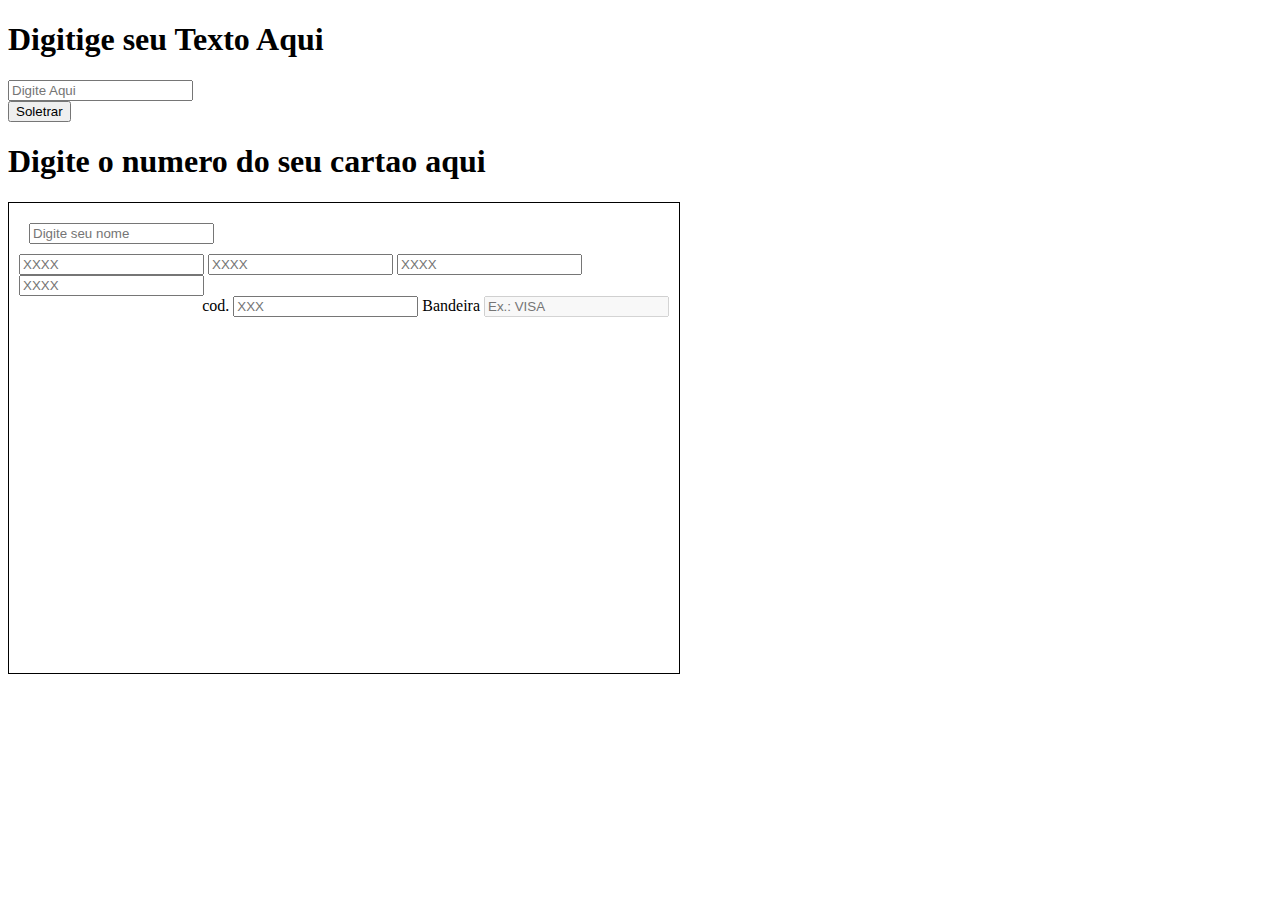
<file: Soletrando-bandeiraCartao/index.html>
<!DOCTYPE html>
<html lang="en">
<head>
    <meta charset="UTF-8">
    <meta http-equiv="X-UA-Compatible" content="IE=edge">
    <meta name="viewport" content="width=device-width, initial-scale=1.0">
    <link rel="stylesheet" href="estilo.css">
    <title>Soletrando</title>
</head>
<body>
    <div>                                      
        <h1>Digitige seu Texto Aqui</h1>
        <form>
            <div>
                <input type="text" name="" id="palavra" placeholder="Digite Aqui">
            </div>
            <div>
                <button type="button" onclick="soletrar()">Soletrar</button>
            </div>
        </form>        
    </div>
    <div>
        <h1>Digite o numero do seu cartao aqui</h1>
        <div class="cartao">
            <form action="">
                <div class="nome">
                    <input type="text" name="nome" id="nome" placeholder="Digite seu nome">
                </div>
                <div>
                    <input type="text" oninput="verificaCartao()" name="numero" id="numero1" placeholder="XXXX" maxlength="4">
                    <input type="text" name="numero" id="numero2" placeholder="XXXX" maxlength="4">
                    <input type="text" name="numero" id="numero3" placeholder="XXXX" maxlength="4">
                    <input type="text" name="numero" id="numero4" placeholder="XXXX" maxlength="4">
                </div>
                <div class="seguranca">
                    <label for="codseguranca">cod.</label>
                    <input type="text" name="codseguranca" id="codseguranca" placeholder="XXX">
                    <label for="bandeira">Bandeira</label>
                    <input type="text" name="bandeira" id="bandeira" placeholder="Ex.: VISA" disabled>
                </div>

            </form>
        </div>

    </div>





    <script src="script.js"></script>
</body>
</html>
</file>
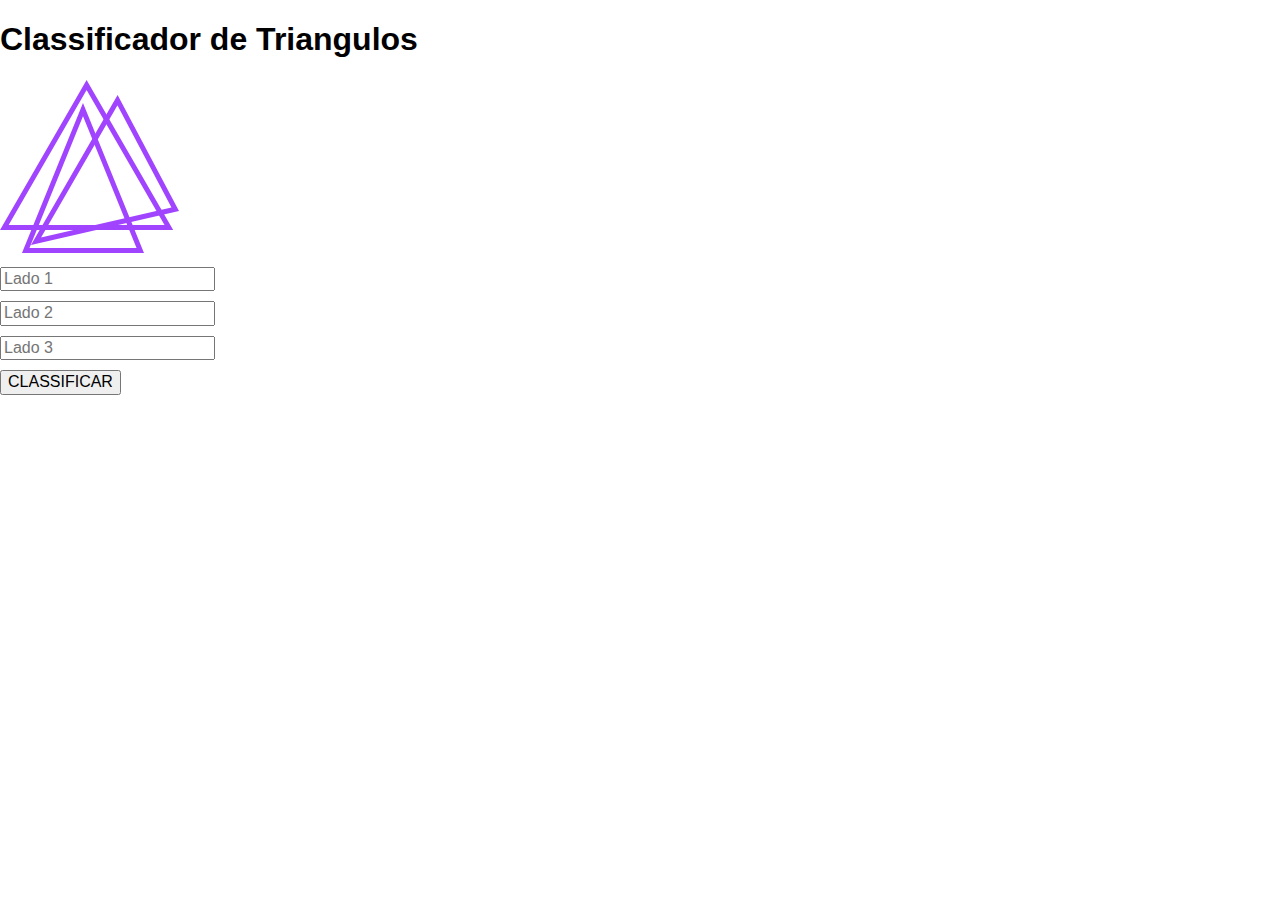
<file: classificador-triangulos/classificador.html>
<!DOCTYPE html>
<html lang="en">
<head>
    <meta charset="UTF-8">
    <meta http-equiv="X-UA-Compatible" content="IE=edge">
    <meta name="viewport" content="width=device-width, initial-scale=1.0">
    <title>Classificador</title>
    <link rel="stylesheet" href="estilo.css">
    <link rel="stylesheet" href="normalize.css">
</head>
<body>
    <div>
        <h1>Classificador de Triangulos</h1> 
        <img id="logo" src="arquivos/logo.svg">
             

        <form>
            <div class="lado">
                <input id="l1" type="text" placeholder="Lado 1">
            </div>
            <div class="lado">
                <input id="l2" type="text" placeholder="Lado 2">
            </div>
            <div class="lado">
                <input id="l3" type="text" placeholder="Lado 3">
            </div>
            <div class="botao">
                <button type="button" onclick="classificar()">CLASSIFICAR</button>
            </div>

        </form>

    </div>



    <script src="script.js"></script>
</body>
</html>
</file>
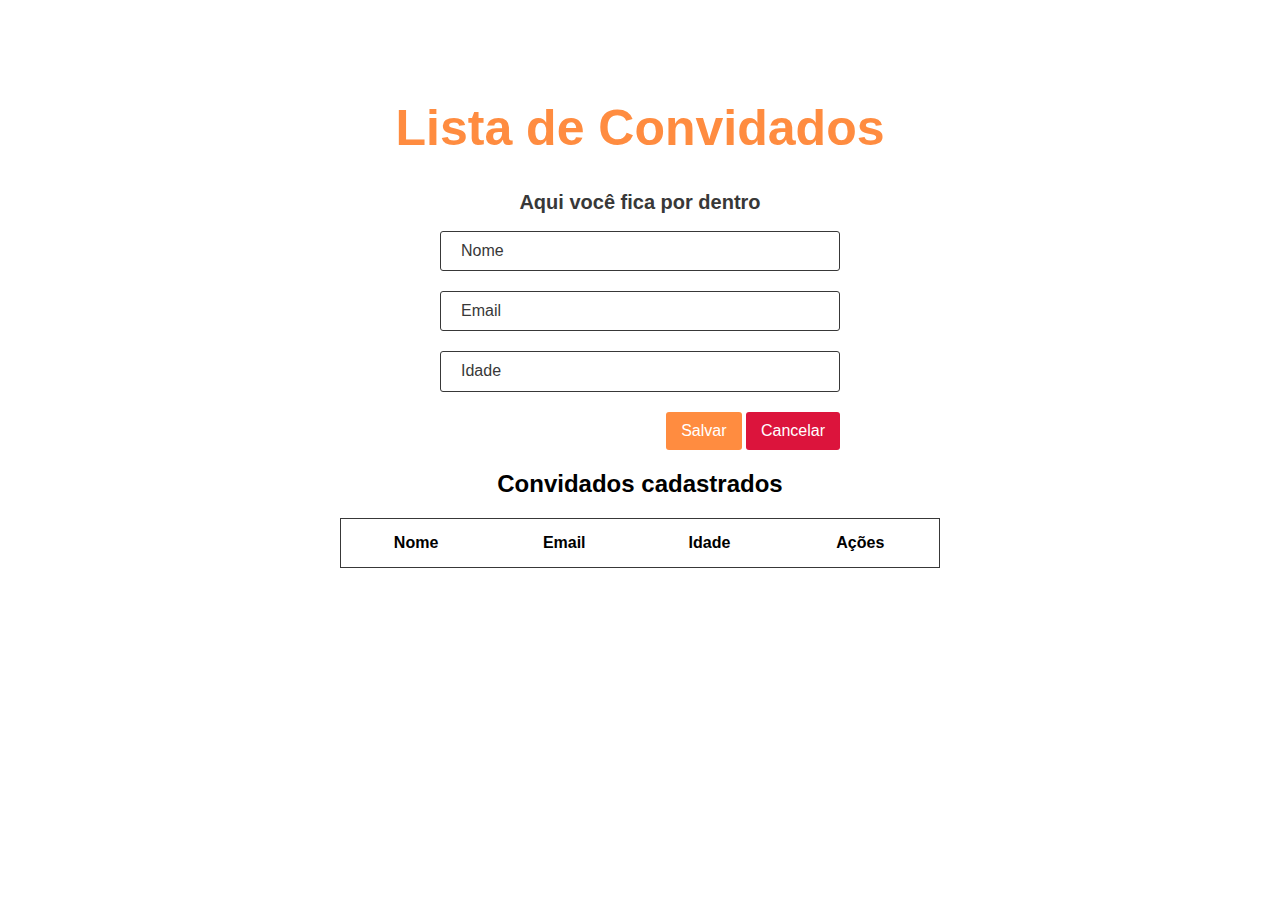
<file: lista-convidados-t33/convidados.html>
<!DOCTYPE html>
<html lang="pt-BR">
<head>
    <meta charset="UTF-8">
    <meta http-equiv="X-UA-Compatible" content="IE=edge">
    <meta name="viewport" content="width=device-width, initial-scale=1.0">
    <title>Lista Convidados</title>
    <link rel="stylesheet" href="normalize.css">
    <link rel="stylesheet" href="estilo.css">
</head>
<body onload="carregarLista()">
    <h1 class="titulo texto-centro mt-100">Lista de Convidados</h1>
    <h2 class="slogan texto-centro">Aqui você fica por dentro</h2>

    <form class="w-400 sm-w-full m-auto">
        <input id="nome" type="text" class="campo w-full mb-20" placeholder="Nome">
        <input id="email" type="email" class="campo w-full mb-20" placeholder="Email">
        <input id="idade" type="number" class="campo w-full mb-20" placeholder="Idade">
        <div class="texto-direita w-full">
            <button class="btn btn-primaria" type="button" onclick="salvar()">Salvar</button>
            <button class="btn btn-danger" type="button" onclick="cancelar()">Cancelar</button>
        </div>
    </form>

    <h2 class="texto-centro">Convidados cadastrados</h2>

    <table class="lista-convidados w-600 sm-w-full m-auto">
        <thead>
            <th>Nome</th>
            <th>Email</th>
            <th>Idade</th>
            <th>Ações</th>
        </thead>
        <tbody id="lista"></tbody>
    </table>

    <script src="script.js"></script>
</body>
</html>
</file>
<file: Soletrando-bandeiraCartao/estilo.css>
div .cartao {
    border: solid 1px black;
    width: 650px;
    height: 450px;
    padding: 10px;
    
}

div .seguranca {
    float: right;
}

.nome {
    padding: 10px;
    width: 100%;
}
</file>
<file: classificador-triangulos/estilo.css>
* {
    font-family: sans-serif;
}


.lado {
    
    margin-top: 10px;

}

.botao {
    margin-top: 10px;
}
</file>
<file: lista-convidados-t33/estilo.css>
/* ESTILIZAÇÃO GLOBAL */
* {
    font-family: sans-serif;
    box-sizing: border-box;
    --cor-primaria: #ff8c40;
    --cor-cinza: #383838;
    --cor-danger: #dc143c;
}

/* CLASSES UTILITÁRIAS */

.texto-centro {
    text-align: center;
}

.texto-direita {
    text-align: right;
}

.mt-100 {
    margin-top: 100px;
}

.mb-20 {
    margin-bottom: 20px;
}

.m-auto {
    margin:auto;
}

.w-full {
    width: 100%;
}

.w-50 {
    width: 50px;
}

.w-400 {
    width: 400px;
}

.w-600 {
    width: 600px;
}

.w-700 {
    width: 700px;
}

.h-50 {
    height: 50px;
}

.bg-red {
    background-color: var(--cor-danger);
}

@media (max-width: 640px) {
    .sm-w-full {
        width: 100%;
    }
}

/* CLASSES ESPECÍFICAS */

.titulo {
    font-size: 50px;
    color: var(--cor-primaria);
}

.slogan {
    font-size: 20px;
    color: var(--cor-cinza);
}

.campo {
    padding: 10px 20px;
    border: none;
    border: 1px solid var(--cor-cinza);
    border-radius: 3px;
    outline: none;
}
.campo::placeholder {
    color: var(--cor-cinza);
}
.campo:focus {
    border: 1.5px solid var(--cor-primaria);
}
.campo:focus::placeholder{
    color: var(--cor-primaria);
}

.btn {
    background-color: var(--cor-cinza);
    border: none;
    color: white;
    padding: 10px 15px;
    border-radius: 3px;
    cursor: pointer;
    outline: none;
}

.btn-primaria {
    background-color: var(--cor-primaria);
}

.btn-danger {
    background-color: crimson;
}

.lista-convidados {
    border: 1px solid var(--cor-cinza);
    border-radius: 5px;
    border-collapse: collapse;
}
.lista-convidados th {
    padding: 15px;
}
.lista-convidados td {
    padding: 15px;
}
.lista-convidados tbody tr:nth-child(2n) {
    background-color: lightgray;
}
.icone {
    width: 20px;
    margin-right: 5px;
}
</file>
